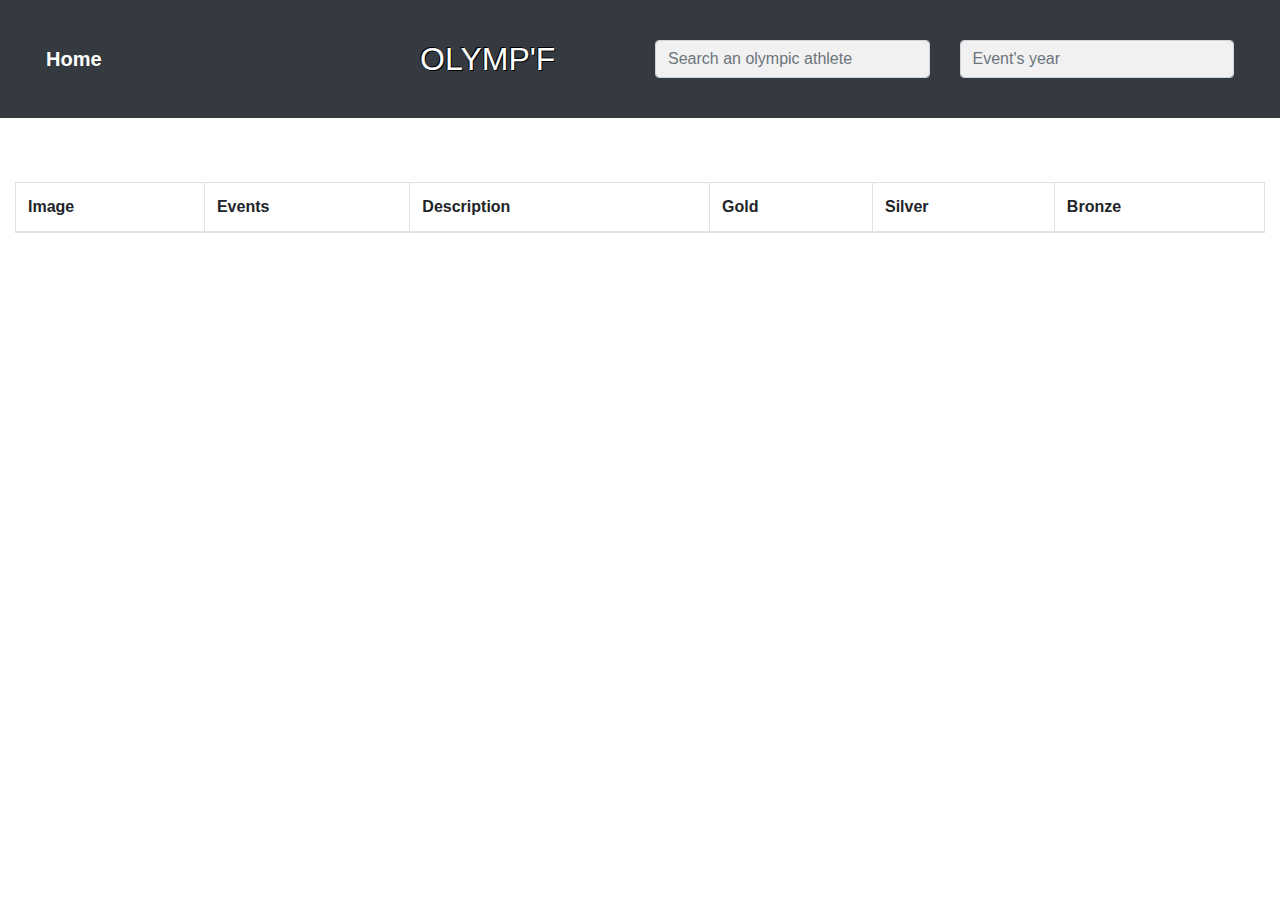
<file: html/year.html>
<!doctype html>
<html lang="en">
  <head>
    <meta charset="UTF-8"/>
    <meta name="viewport" content="width=device-width, initial-scale=1, shrink-to-fit=no">

    <title>Olymp'IF</title>

    <link rel="stylesheet" href="https://maxcdn.bootstrapcdn.com/bootstrap/4.0.0/css/bootstrap.min.css" integrity="sha384-Gn5384xqQ1aoWXA+058RXPxPg6fy4IWvTNh0E263XmFcJlSAwiGgFAW/dAiS6JXm" crossorigin="anonymous">
    <link rel="stylesheet" href="https://use.fontawesome.com/releases/v5.6.1/css/all.css" integrity="sha384-gfdkjb5BdAXd+lj+gudLWI+BXq4IuLW5IT+brZEZsLFm++aCMlF1V92rMkPaX4PP" crossorigin="anonymous">


    <script src="https://ajax.googleapis.com/ajax/libs/jquery/3.3.1/jquery.min.js"></script>


    <!-- include perso -->
    <link rel="stylesheet" href="../css/style.css">
    <script src="../js/autocomplete.js"></script>
    <script src="../js/util.js"></script>
    <script src="../js/queries.js"></script>
  </head>


  <body>
    <!-- nav bar -->
    <div class="navbar navbar-dark bg-dark">
      <div class="container-fluid justify-content-between">
        <div class="col text-left d-flex">
          <a href="index.html" class="navbar-brand"><strong>Home</strong></a>
        </div>
        <div class="col text-center">
          <h1 style="color:white">OLYMP'<i class="fa fa-trophy"></i>F</h1>
        </div>
        <div id="autocomplete" class="col autocomplete">
                <input id="recherche" class="form-control mdb-autocomplete" type="text" placeholder="Search an olympic athlete" value="" />
        </div>
        <div id="autocompleteEvent" class="col autocomplete">
            <input id="rechercheEvent" class="form-control mdb-autocomplete" type="text" placeholder="Event's year" value="" />
        </div>
      </div>
    </div>


    <!--Debut row -->
    <div class="container-fluid">
      <div class = "row text-center">
        <div class="col">
          <h1 id="year-name"></h1>
        </div>
      </div>

      <table class="table table-striped table-bordered" id="table">
        <thead>
          <tr>
            <th scope="col">Image</th>
            <th scope="col">Events</th>
            <th scope="col">Description</th>
            <th scope="col">Gold</th>
            <th scope="col">Silver</th>
            <th scope="col">Bronze</th>
          </tr>
        </thead>
        <tbody id="pic">
        </tbody>
      </table>

    </div>


    <script>
        var athleteURL = [];  
        var athleteList = [];
        var yearURL = [];  
        var yearList = [];
        var i = 1;

        getAllMedalistAndEvents(document, athleteList, athleteURL, yearList, yearURL, fillEvent);

        function rechercherEvent() {
          var url = window.location.href.split('?')[0];
          var value = $('#rechercheEvent').val();
          var newUrl = "";
          newUrl = 'year.html' + '?yearURL=' + yearURL[yearList.indexOf(value)];
          window.location = newUrl;
        };

        function rechercher() {
            var url = window.location.href.split('?')[0];
            var athlete = $('#recherche').val();
            var index = athleteList.indexOf(athlete);
            var URL = athleteURL[index];

            var newUrl = 'athlete.html' + '?athleteURL=' + URL;
            window.location = newUrl;
        };

        function fillEvent() {
          var year = getUrlParameter('yearURL');
          var eventList = [];

          query = queries.getByEventEvents;
          query = query.replace('%ATHLETE%', '"' + yearList[yearURL.indexOf(year)].split(" ").join("_") + '"');
          $("#year-name").html(yearList[yearURL.indexOf(year)]);
          var queryUrl = 'https://dbpedia.org/sparql/?default-graph-uri=http%3A%2F%2Fdbpedia.org&query='+ encodeURIComponent(query) +'&format=json';
          $.getJSON(queryUrl+"&callback=?", function(resultats) {
            resultats.results.bindings.forEach(function(element) {
              eventList.push(element.event.value);
            });
            for(let i=0; i<eventList.length; ++i){
              let event_name = eventList[i];
              requestImageArray(queries.getByEventImage, "#pic", event_name, i, (elem) => {

                request(queries.getByEventLabel, "#label"+i, event_name, (elem2) => {
                  label = elem2.label.value;
                  return label;
                });

                requestFromEvent(queries.getByEventAbstract, "#abstract"+i, event_name, (elem2) => {
                  abstract = elem2.abstract.value;
                  return abstract;
                });

                requestFromEvent(queries.getByEventBronze, "#bronzeRef"+i, event_name, (elem2) => {
                  if(elem2===undefined || elem2===null){
                    return "NOT FOUND";
                  }else{
                    bronze = elem2.label.value;
                    var URL = 'athlete.html' + '?athleteURL=' + elem2.bronze.value;
                    $("#bronzeRef"+i).attr("href", URL);
                    return bronze;
                  }
                });

                requestFromEvent(queries.getByEventSilver, "#silverRef"+i, event_name, (elem2) => {
                  if(elem2===undefined || elem2===null){
                    return "NOT FOUND";
                  }else{
                    silver = elem2.label.value;
                    var URL = 'athlete.html' + '?athleteURL=' + elem2.silver.value;
                    $("#silverRef"+i).attr("href", URL);
                    return silver;
                  }
                });

                requestFromEvent(queries.getByEventGold, "#goldRef"+i, event_name, (elem2) => {
                  if(elem2===undefined || elem2===null){
                    return "NOT FOUND";
                  }else{
                    gold = elem2.label.value;
                    var URL = 'athlete.html' + '?athleteURL=' + elem2.gold.value;
                    $("#goldRef"+i).attr("href", URL);
                    return gold;
                  }
                });

                if(elem===undefined || elem===null){
                  return "https://societeenangleterre.com/wp-content/themes/consultix/images/no-image-found-360x260.png";
                }else{
                  pic = elem.image.value;
                  return pic;
                }

              });
            }
          });
        }                 

    </script>
  </body>


</html>
</file>
<file: css/style.css>
h1
{
  font-size: 32px;
  text-shadow: -1px -1px black, 1px 1px black;
  font-family:Arial, Helvetica, sans-serif;
  color: black;
  padding:16px;
  font-weight:lighter;
  text-align:center;
  display:block;
  margin:16px;
}

#card{
  border-radius: 0px;
}

.autocomplete {
  /*the container must be positioned relative:*/
  position: relative;
  display: inline-block;
  width: 100%;
}
input {
  border: 1px solid transparent;
  background-color: #f1f1f1;
  padding: 10px;
  font-size: 16px;
}
input[type=text] {
  background-color: #f1f1f1;
  width: 100%;
}
input[type=submit] {
  background-color: DodgerBlue;
  color: #fff;
}
.autocomplete-items {
  position: absolute;
  border: 1px solid #d4d4d4;
  border-bottom: none;
  border-top: none;
  z-index: 99;
  /*position the autocomplete items to be the same width as the container:*/
  top: 100%;
  left: 0;
  right: 0;
}
.autocomplete-items div {
  padding: 10px;
  cursor: pointer;
  background-color: #fff;
  border-bottom: 1px solid #d4d4d4;
}
.autocomplete-items div:hover {
  /*when hovering an item:*/
  background-color: #e9e9e9;
}
.autocomplete-active {
  /*when navigating through the items using the arrow keys:*/
  background-color: DodgerBlue !important;
  color: #ffffff;
}

.fixed-top {
  padding-right: 30px;
}

#map {
  border-radius: 3px;
}
</file>
